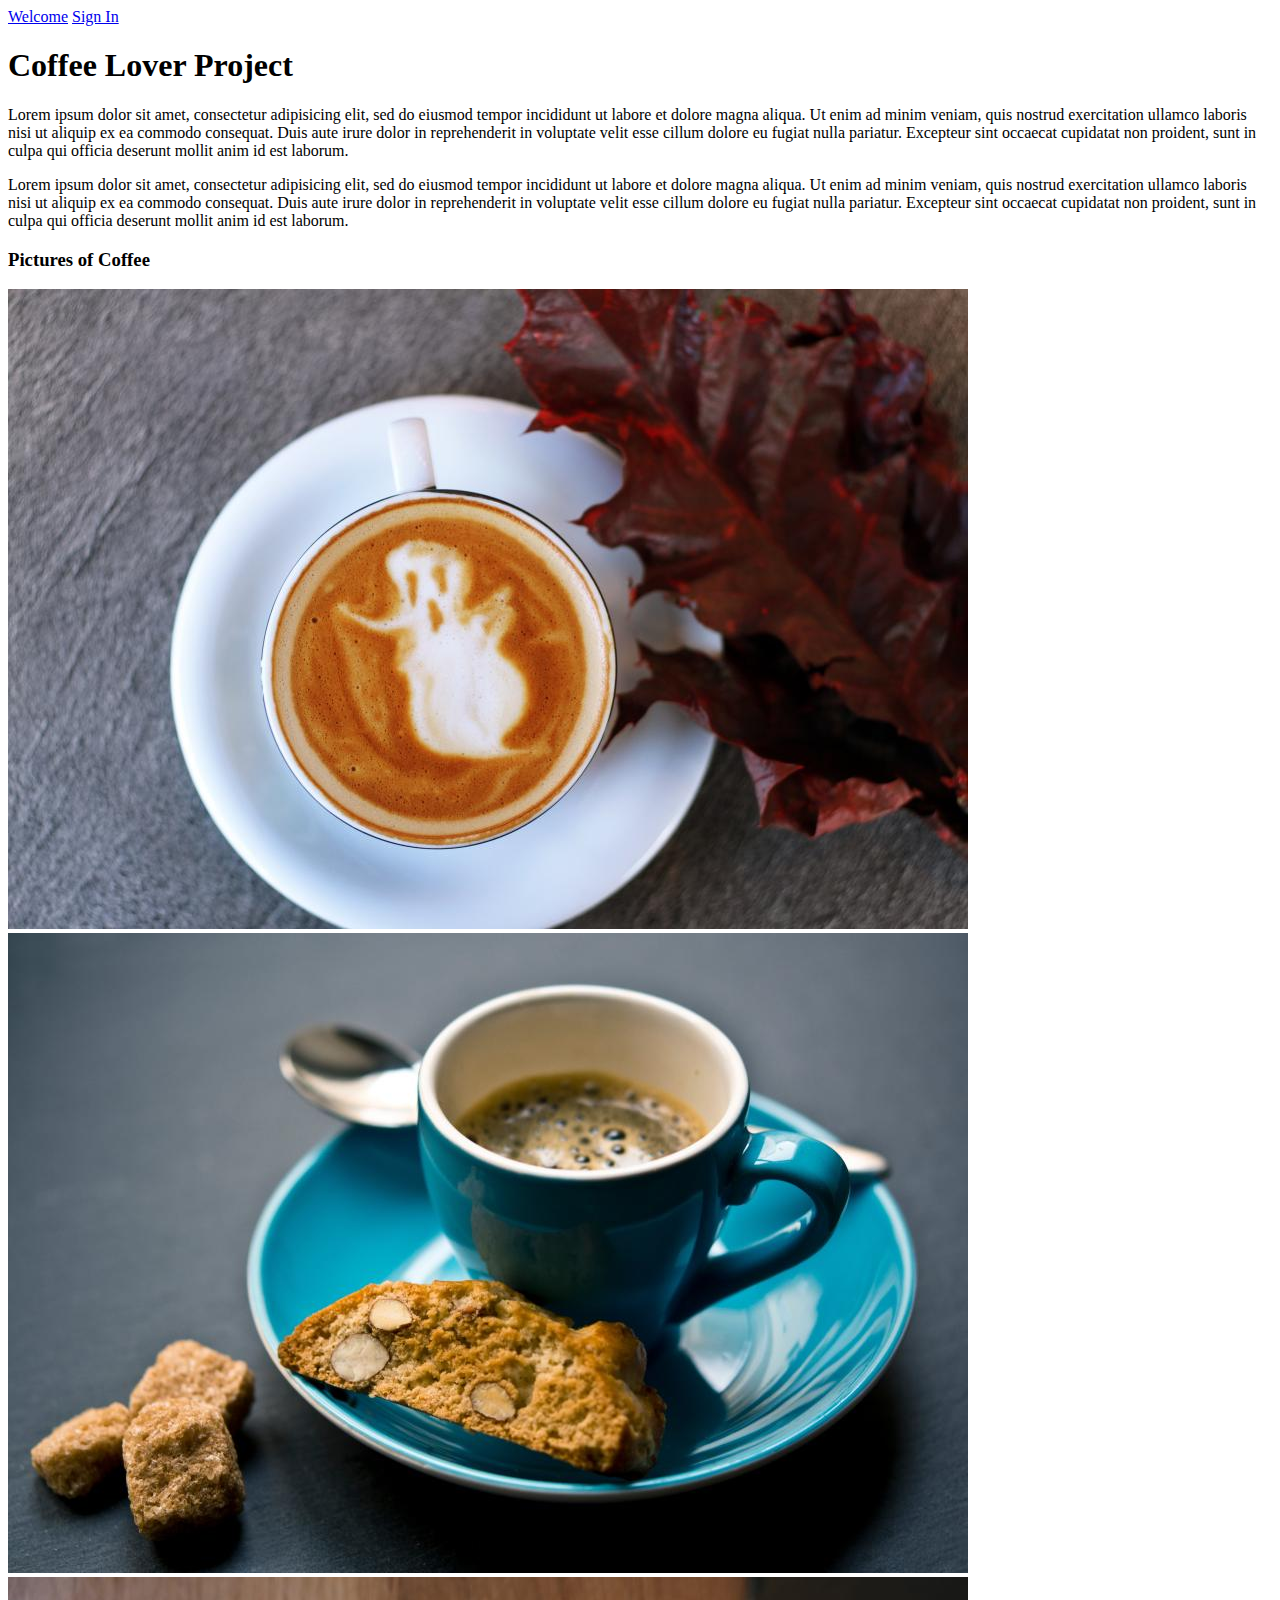
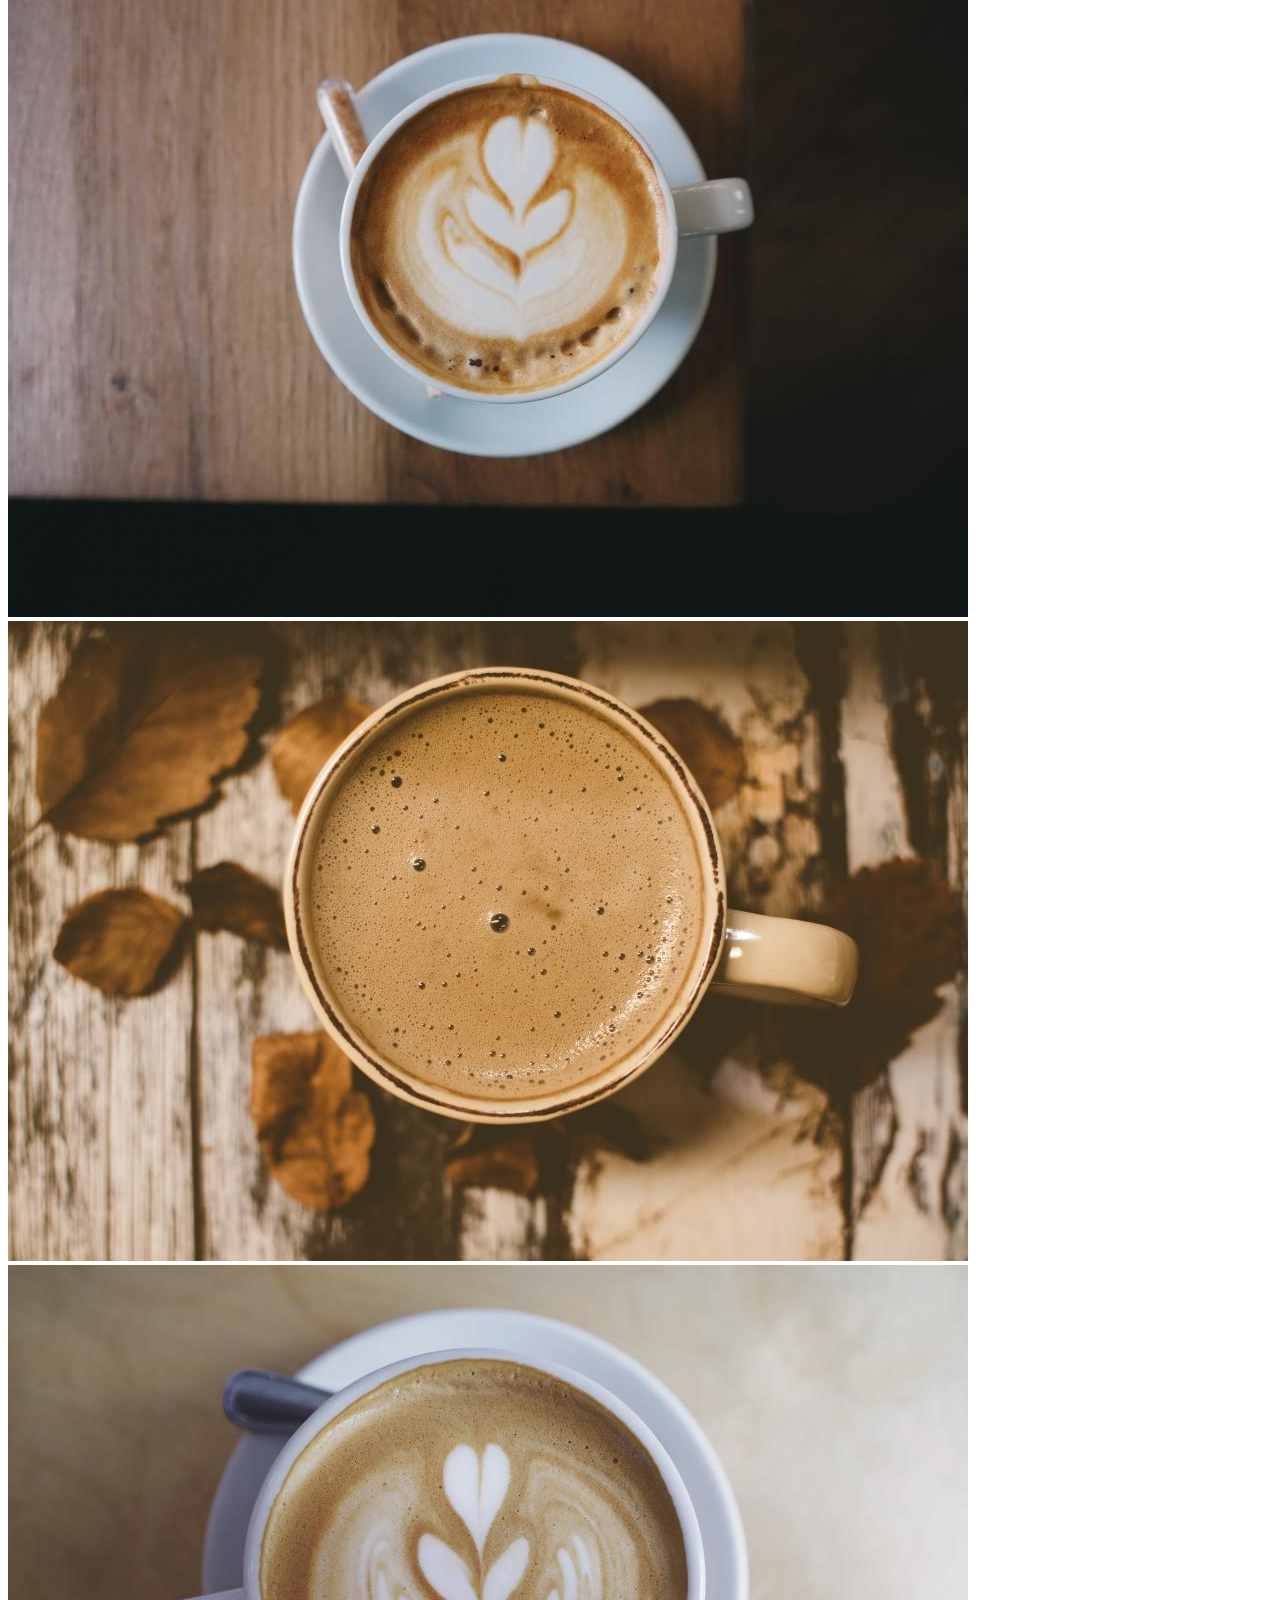
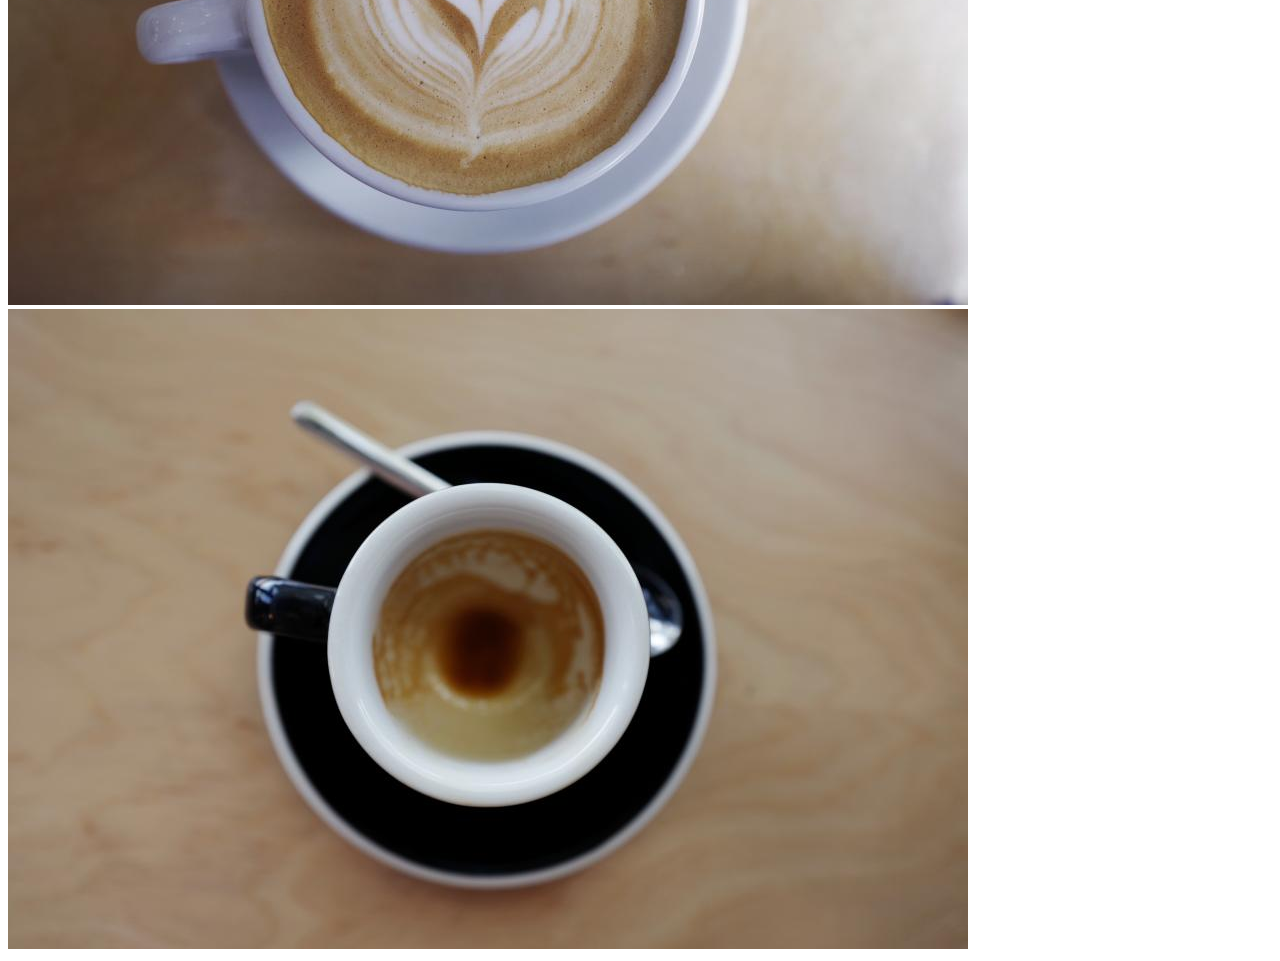
<file: index.html>
<!DOCTYPE html>

<head>
  <meta charset='utf-8'>
  <meta http-equiv='X-UA-Compatible' content='IE=edge'>
  <title>Coffee Lover</title>
  <meta name='viewport' content='width=device-width, initial-scale=1'>
  <link rel="stylesheet" href="https://cdn.jsdelivr.net/npm/bootstrap@4.6.0/dist/css/bootstrap.min.css"
    integrity="sha384-B0vP5xmATw1+K9KRQjQERJvTumQW0nPEzvF6L/Z6nronJ3oUOFUFpCjEUQouq2+l" crossorigin="anonymous">
</head>

<body>  
    <nav class="navbar navbar-expand-lg navbar-dark bg-dark">
      <div class="collapse navbar-collapse" id="navbarTogglerDemo01">
        <a class="navbar-brand" href="#">Welcome</a>
        <a class="nav-link disabled" href="#" tabindex="-1" aria-disabled="true">Sign In</a>
      </div>
    </nav>
  
  <!-- Editar! -->
  <div class="container">
  <div class="jumbotron">
    
      <h1 class="display-4">Coffee Lover Project</h1>
      <p class="lead">Lorem ipsum dolor sit amet, consectetur adipisicing elit,
        sed do eiusmod tempor incididunt ut labore et dolore magna
        aliqua. Ut enim ad minim veniam, quis nostrud exercitation
        ullamco laboris nisi ut aliquip ex ea commodo consequat.
        Duis aute irure dolor in reprehenderit in voluptate velit
        esse cillum dolore eu fugiat nulla pariatur. Excepteur sint
        occaecat cupidatat non proident, sunt in culpa qui officia
        deserunt mollit anim id est laborum.</p>
      <p class="lead">Lorem ipsum dolor sit amet, consectetur adipisicing elit,
        sed do eiusmod tempor incididunt ut labore et dolore magna
        aliqua. Ut enim ad minim veniam, quis nostrud exercitation
        ullamco laboris nisi ut aliquip ex ea commodo consequat.
        Duis aute irure dolor in reprehenderit in voluptate velit
        esse cillum dolore eu fugiat nulla pariatur. Excepteur sint
        occaecat cupidatat non proident, sunt in culpa qui officia
        deserunt mollit anim id est laborum.</p>
    </div>
  </div>
  
  <div class="container">
      <div class="col-md-12">
        <h3>Pictures of Coffee</h3>
      </div>
      <div class="row">
      <!--<div class="col-md-4">-->
      <div class="col-md-4">
        <img src="images/1.jpg" class="img-thumbnail">
      </div>
      <div class="col-md-4">
        <img src="images/2.jpg" class="img-thumbnail">
      </div>
      <div class="col-md-4">
        <img src="images/3.jpg" class="img-thumbnail">
      </div>
      <div class="col-md-4">
        <img src="images/4.jpg" class="img-thumbnail">
      </div>
      <div class="col-md-4">
        <img src="images/5.jpg" class="img-thumbnail">
      </div>
      <div class="col-md-4">
        <img src="images/6.jpg" class="img-thumbnail">
      </div>
    </div>
    <!--</div>-->
  </div>
</body>
</html>
</file>
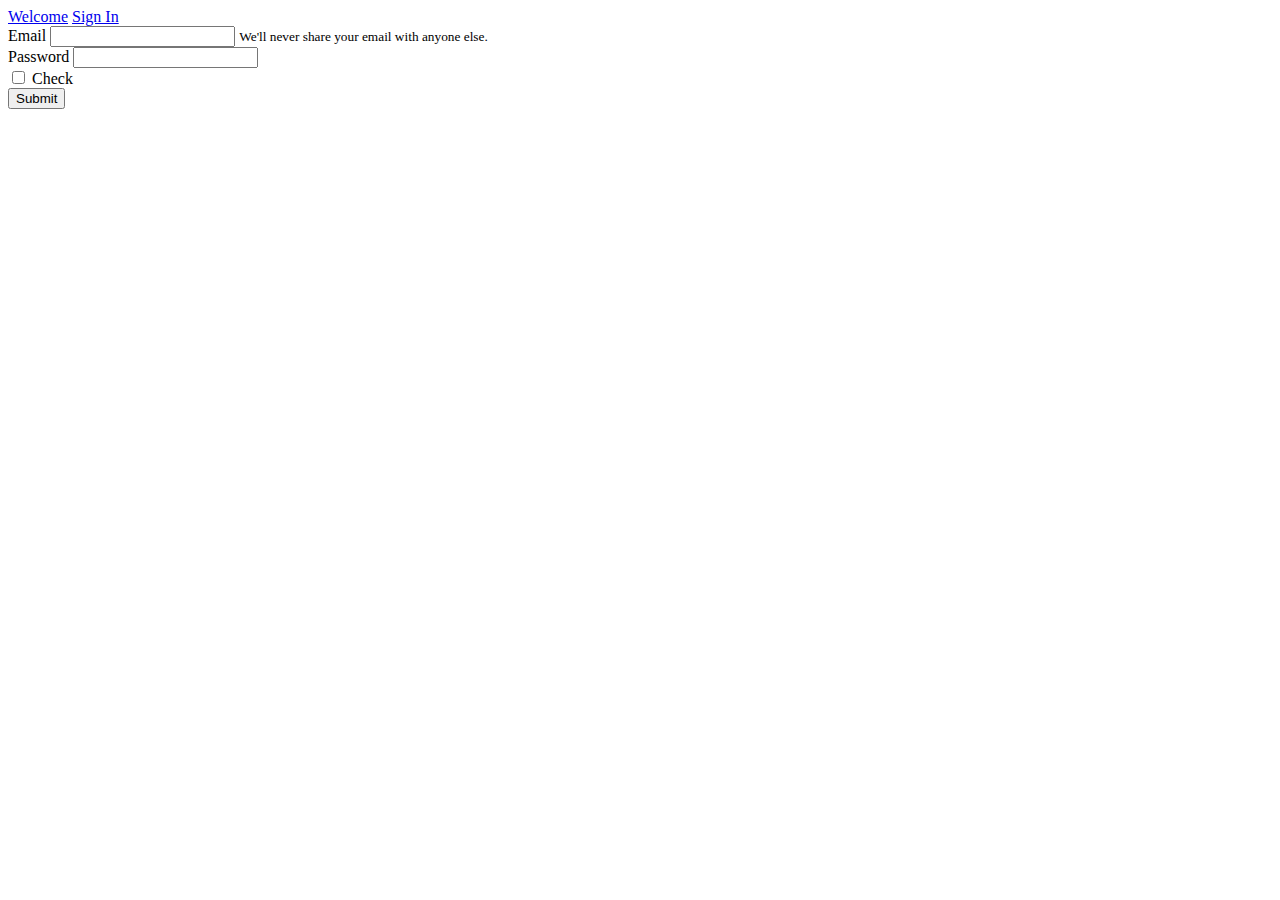
<file: form.html>
<!DOCTYPE html>


<head>
  <meta charset='utf-8'>
  <meta http-equiv='X-UA-Compatible' content='IE=edge'>
  <title>Coffee Lover</title>
  <meta name='viewport' content='width=device-width, initial-scale=1'>
  <link rel="stylesheet" href="https://cdn.jsdelivr.net/npm/bootstrap@4.6.0/dist/css/bootstrap.min.css"
    integrity="sha384-B0vP5xmATw1+K9KRQjQERJvTumQW0nPEzvF6L/Z6nronJ3oUOFUFpCjEUQouq2+l" crossorigin="anonymous">
</head>

<body>
  <!--Editar !-->
    <nav class="navbar navbar-expand-lg navbar-dark bg-dark">

      <div class="collapse navbar-collapse" id="navbarTogglerDemo01">
        <a class="navbar-brand" href="#">Welcome</a>
        <a class="nav-link disabled" href="#" tabindex="-1" aria-disabled="true">Sign In</a>
      </div>
    </nav>

    <form class="container">
        <div class="form-group">
          <label for="exampleInputEmail1">Email</label>
          <input type="email" class="form-control" id="exampleInputEmail1" aria-describedby="emailHelp">
          <small id="emailHelp" class="form-text text-muted">We'll never share your email with anyone else.</small>
        </div>
        <div class="form-group">
          <label for="exampleInputPassword1">Password</label>
          <input type="password" class="form-control" id="exampleInputPassword1">
        </div>
        <div class="form-group form-check">
          <input type="checkbox" class="form-check-input" id="exampleCheck1">
          <label class="form-check-label" for="exampleCheck1">Check</label>
        </div>
        <button type="submit" class="btn btn-primary">Submit</button>
      </form>
  

  
 
</body>

</html>
</file>
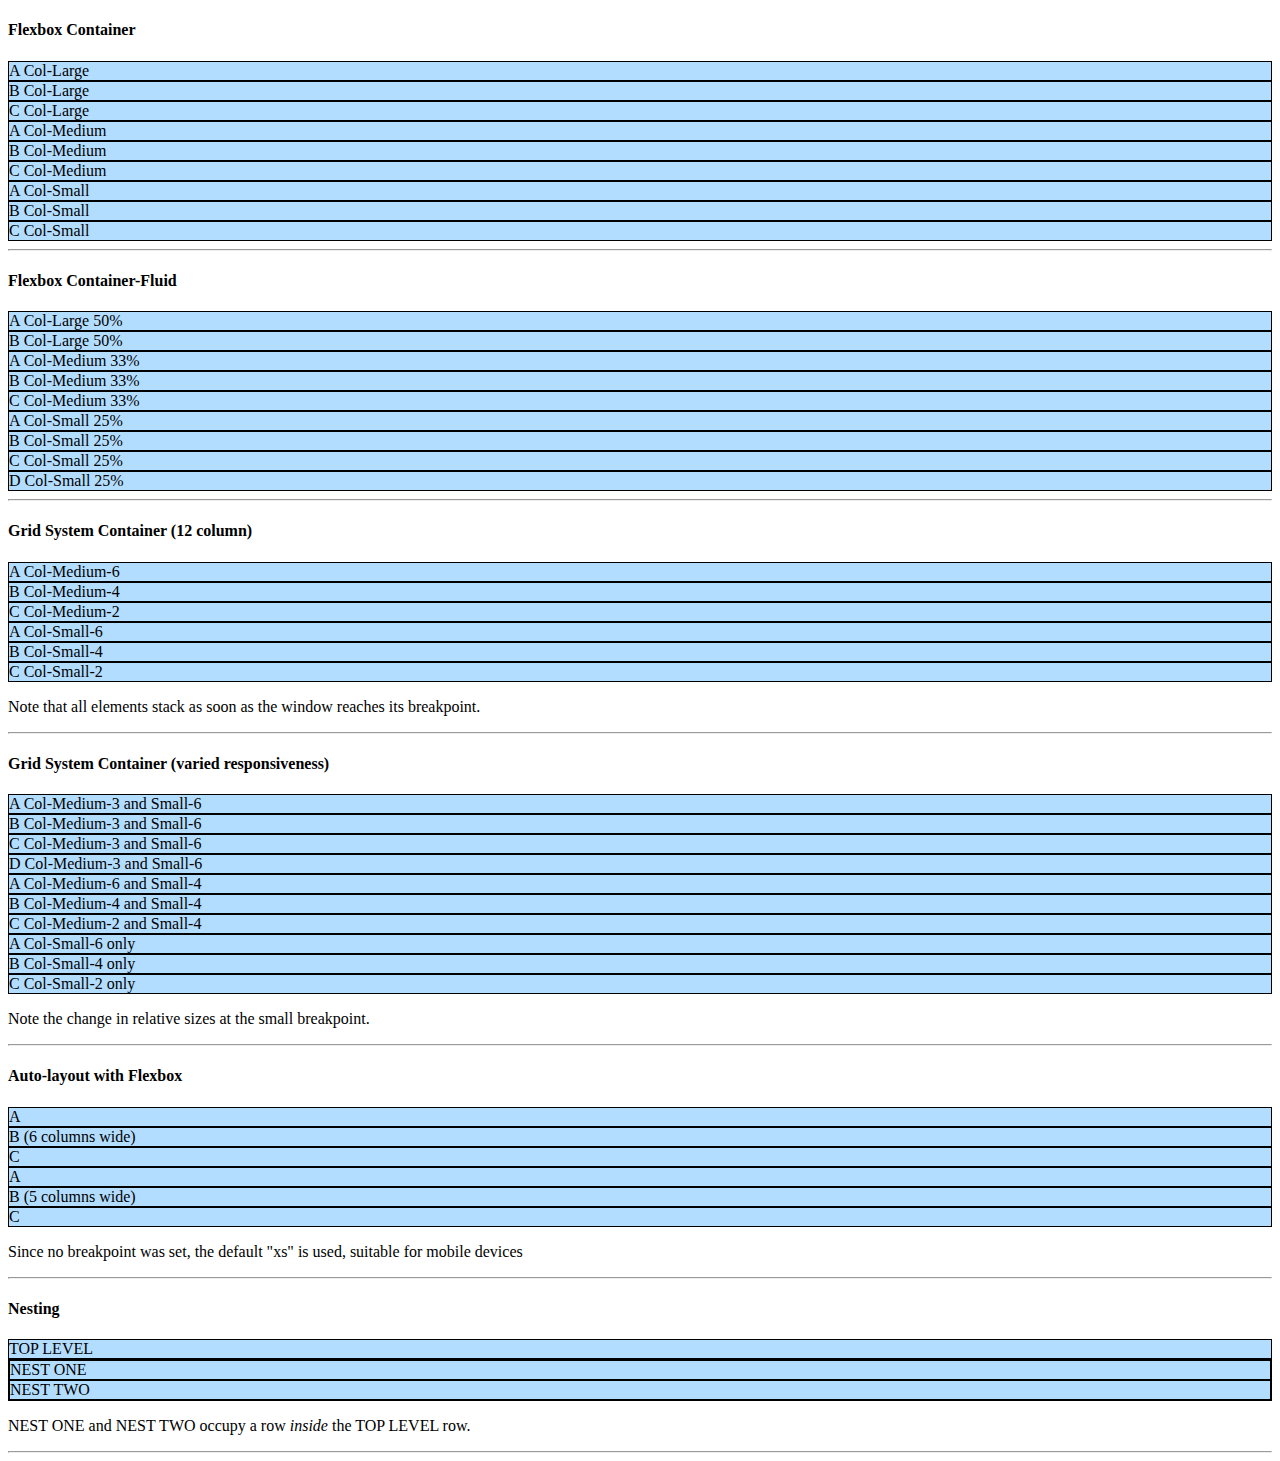
<file: grid_example.html>
<!DOCTYPE html>
<html>
  <head>
    <meta charset="utf-8">
    <title>Grids</title>
    <!-- Latest compiled and minified CSS -->
    <link rel="stylesheet" href="https://stackpath.bootstrapcdn.com/bootstrap/4.1.3/css/bootstrap.min.css"
    integrity="sha384-MCw98/SFnGE8fJT3GXwEOngsV7Zt27NXFoaoApmYm81iuXoPkFOJwJ8ERdknLPMO" crossorigin="anonymous">

    <style media="screen">
      .boxy{
        background: #b3ddff;
        border: 1px solid black;
      }
    </style>

  </head>
  <body>

  <!-- For more information visit https://getbootstrap.com/docs/4.0/layout/grid/ -->
  <!-- and https://css-tricks.com/snippets/css/a-guide-to-flexbox/#flexbox-background -->

    <!-- You can use Cmd+Shift+L for multi-line writing -->

    <!-- There are five responsive "breakpoints" you can use: (xs),sm,md,lg,xl -->
    <!-- Must be inside of a container with a class='row' -->
    <!-- Unless specified, elements inside a row take up equal width -->

    <!-- Example 1 -->
    <div class="container">
      <h4>Flexbox Container</h4>
      <div class="row">
        <div class="col-lg boxy" >A Col-Large</div>
        <div class="col-lg boxy" >B Col-Large</div>
        <div class="col-lg boxy" >C Col-Large</div>
      </div>
      <div class="row">
        <div class="col-md boxy" >A Col-Medium</div>
        <div class="col-md boxy" >B Col-Medium</div>
        <div class="col-md boxy" >C Col-Medium</div>
      </div>
      <div class="row">
        <div class="col-sm boxy" >A Col-Small</div>
        <div class="col-sm boxy" >B Col-Small</div>
        <div class="col-sm boxy" >C Col-Small</div>
      </div>
    </div>
  <hr>

    <!-- Fluid containers take up 100% of the screen width -->

    <!-- Example 2 -->
    <div class="container-fluid">
      <h4>Flexbox Container-Fluid</h4>
      <div class="row">
        <div class="col-lg boxy" >A Col-Large  50%</div>
        <div class="col-lg boxy" >B Col-Large  50%</div>
      </div>
      <div class="row">
        <div class="col-md boxy" >A Col-Medium  33%</div>
        <div class="col-md boxy" >B Col-Medium  33%</div>
        <div class="col-md boxy" >C Col-Medium  33%</div>
      </div>
      <div class="row">
        <div class="col-sm boxy" >A Col-Small  25%</div>
        <div class="col-sm boxy" >B Col-Small  25%</div>
        <div class="col-sm boxy" >C Col-Small  25%</div>
        <div class="col-sm boxy" >D Col-Small  25%</div>
      </div>
    </div>
  <hr>

    <!-- Alternatively, there are 12 cols that you can use -->
    <!-- Grid class format is col-ScreenSize-colnum -->

    <!-- Example 3 -->
    <div class="container">
      <h4>Grid System Container (12 column)</h4>
      <div class="row">
        <div class="col-md-6 boxy" >A Col-Medium-6</div>
        <div class="col-md-4 boxy" >B Col-Medium-4</div>
        <div class="col-md-2 boxy" >C Col-Medium-2</div>
      </div>
      <div class="row">
        <div class="col-sm-6 boxy" >A Col-Small-6</div>
        <div class="col-sm-4 boxy" >B Col-Small-4</div>
        <div class="col-sm-2 boxy" >C Col-Small-2</div>
      </div>
      <p>Note that all elements stack as soon as the window reaches its breakpoint.</p>
    </div>
  <hr>

    <!-- You can combine size classes to change the behavior at different breakpoints -->

    <!-- Example 4 -->
    <div class="container">
      <h4>Grid System Container (varied responsiveness)</h4>
      <div class="row">
        <div class="col-md-3 col-sm-6 boxy" >A Col-Medium-3 and Small-6</div>
        <div class="col-md-3 col-sm-6 boxy" >B Col-Medium-3 and Small-6</div>
        <div class="col-md-3 col-sm-6 boxy" >C Col-Medium-3 and Small-6</div>
        <div class="col-md-3 col-sm-6 boxy" >D Col-Medium-3 and Small-6</div>
      </div>
      <div class="row">
        <div class="col-md-6 col-sm-4 boxy" >A Col-Medium-6 and Small-4</div>
        <div class="col-md-4 col-sm-4 boxy" >B Col-Medium-4 and Small-4</div>
        <div class="col-md-2 col-sm-4 boxy" >C Col-Medium-2 and Small-4</div>
      </div>
      <div class="row">
        <div class="col-sm-6 boxy" >A Col-Small-6 only</div>
        <div class="col-sm-4 boxy" >B Col-Small-4 only</div>
        <div class="col-sm-2 boxy" >C Col-Small-2 only</div>
      </div>
      <p>Note the change in relative sizes at the small breakpoint.</p>
    </div>
  <hr>

    <!-- If you set the grid for just one element, the others automatically adjust -->

    <!-- Example 5 -->
    <div class="container">
      <h4>Auto-layout with Flexbox</h4>
      <div class="row">
        <div class="col boxy" >A</div>
        <div class="col-6 boxy">B (6 columns wide)</div>
        <div class="col boxy">C</div>
      </div>
      <div class="row">
        <div class="col boxy" >A</div>
        <div class="col-5 boxy">B (5 columns wide)</div>
        <div class="col boxy">C</div>
      </div>
      <p>Since no breakpoint was set, the default "xs" is used, suitable for mobile devices</p>
    </div>
  <hr>

    <!-- Nested Rows allow you to further divide the grid beyond 12 units -->

    <!-- Example 6 -->
    <div class="container">
      <h4>Nesting</h4>
      <div class="row">
        <div class="col-lg-6 boxy" >TOP LEVEL</div>
        <div class="col-lg-6 boxy" >
          <div class="row">
            <div class="col-md-6 boxy">NEST ONE</div>
            <div class="col-md-6 boxy">NEST TWO</div>
          </div>
        </div>
      </div>
      <p>NEST ONE and NEST TWO occupy a row <em>inside</em> the TOP LEVEL row.</p>
    </div>
  <hr>

  </body>
</html>
</file>
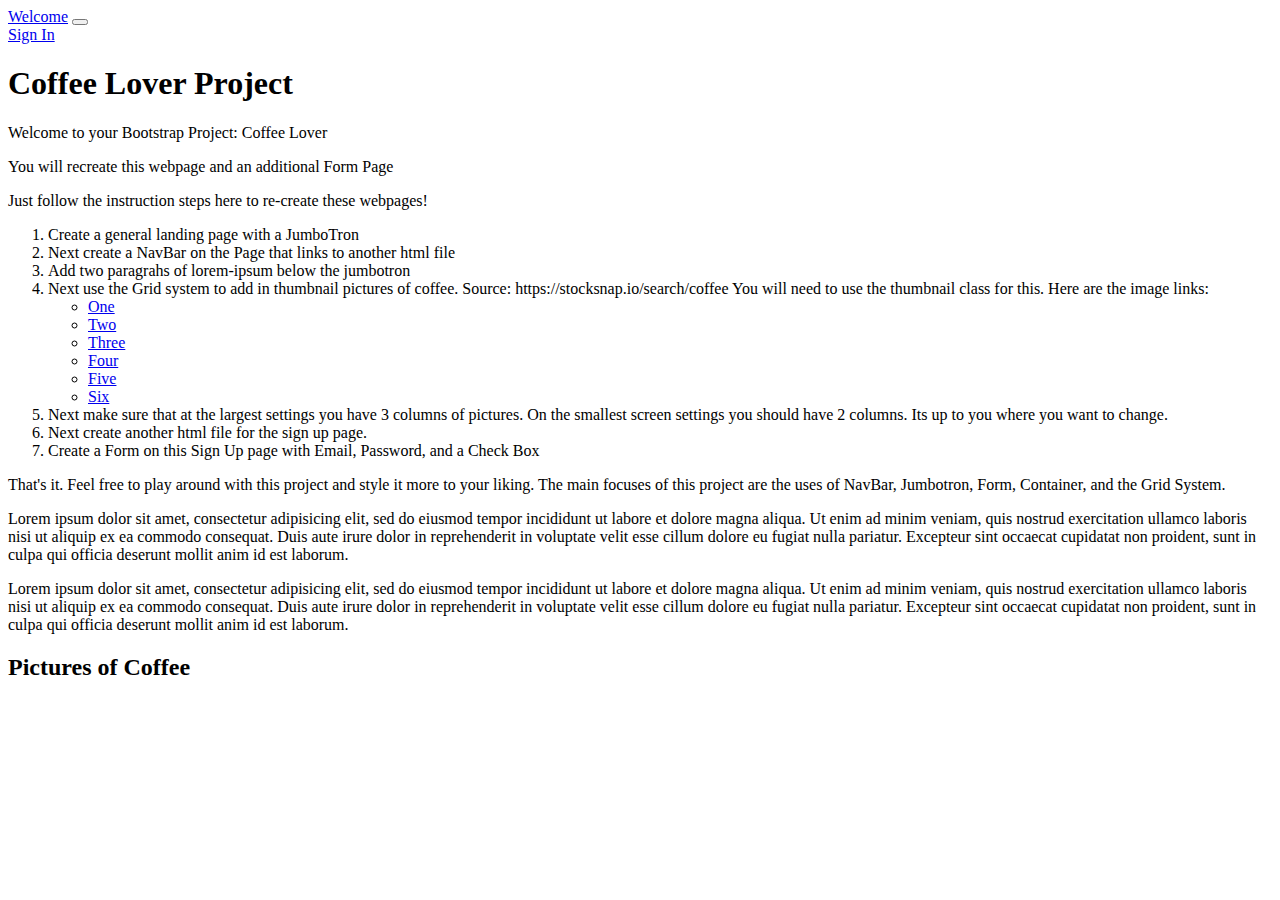
<file: instructions.html>
<!DOCTYPE html>
<html>
  <head>
    <meta charset="utf-8">
    <title>Bootstrap Project</title>
    <!-- Latest compiled and minified CSS -->
    <link rel="stylesheet" href="https://stackpath.bootstrapcdn.com/bootstrap/4.1.3/css/bootstrap.min.css"
    integrity="sha384-MCw98/SFnGE8fJT3GXwEOngsV7Zt27NXFoaoApmYm81iuXoPkFOJwJ8ERdknLPMO" crossorigin="anonymous">

  </head>
  <body>

    <!-- NAVBAR  -->

    <nav class="navbar navbar-expand-lg navbar-dark bg-dark">
      <a class="navbar-brand" href="#">Welcome</a>

     
      <button class="navbar-toggler" type="button" data-toggle="collapse" data-target="#bs-example-navbar-collapse-1" aria-controls="bs-example-navbar-collapse-1" aria-expanded="false" aria-label="Toggle navigation">
        <span class="navbar-toggler-icon"></span>
      </button>

      <!-- Add a link to the Signup page -->
      <div class="collapse navbar-collapse" id="bs-example-navbar-collapse-1">
        <div class="navbar-nav">
          <a class="nav-item nav-link" href="#">Sign In</a>
        </div>
      </div><!-- /.navbar-collapse -->

    </nav>

    <div class="container">
      <div class="jumbotron">
        <h1 class="display-4">Coffee Lover Project</h1>
        <p class="lead">Welcome to your Bootstrap Project: Coffee Lover</p>
        <p class="lead">You will recreate this webpage and an additional Form Page</p>
        <p class="lead">Just follow the instruction steps here to re-create these webpages!</p>

        <ol>
          <li>Create a general landing page with a JumboTron</li>
          <li>Next create a NavBar on the Page that links to another html file</li>
          <li>Add two paragrahs of lorem-ipsum below the jumbotron</li>
          <li>Next use the Grid system to add in thumbnail pictures of coffee. Source: https://stocksnap.io/search/coffee
              You will need to use the thumbnail class for this. Here are the image links:
          </li>
            <ul>
              <li> <a href="https://d2lm6fxwu08ot6.cloudfront.net/img-thumbs/960w/04LDEYRW59.jpg">One </a></li>
              <li> <a href="https://d2lm6fxwu08ot6.cloudfront.net/img-thumbs/960w/90V03Q5Y60.jpg">Two </a></li>
              <li> <a href="https://d2lm6fxwu08ot6.cloudfront.net/img-thumbs/960w/O83SF2RB6D.jpg">Three </a></li>
              <li> <a href="https://d2lm6fxwu08ot6.cloudfront.net/img-thumbs/960w/5JVPSVP7EI.jpg">Four </a></li>
              <li> <a href="https://d2lm6fxwu08ot6.cloudfront.net/img-thumbs/960w/C5Y10KIIHA.jpg">Five </a></li>
              <li> <a href="https://d2lm6fxwu08ot6.cloudfront.net/img-thumbs/960w/YSSFRY5B25.jpg">Six </a></li>
              </ul>
            <li>Next make sure that at the largest settings you have 3 columns of pictures.
               On the smallest screen settings you should have 2 columns. Its up to you where you want to change.
            </li>
            <li>Next create another html file for the sign up page.</li>
            <li>Create a Form on this Sign Up page with Email, Password, and a Check Box</li>
        </ol>
        <p>That's it. Feel free to play around with this project and style it more to your liking.
           The main focuses of this project are the uses of NavBar, Jumbotron, Form, Container, and the Grid System.
        </p>

      </div><!-- /.jumbotron -->
      <p>Lorem ipsum dolor sit amet, consectetur adipisicing elit, sed do eiusmod tempor incididunt ut labore et dolore magna aliqua. Ut enim ad minim veniam, quis nostrud exercitation ullamco laboris nisi ut aliquip ex ea commodo consequat. Duis aute irure dolor in reprehenderit in voluptate velit esse cillum dolore eu fugiat nulla pariatur. Excepteur sint occaecat cupidatat non proident, sunt in culpa qui officia deserunt mollit anim id est laborum.</p>
      <p>Lorem ipsum dolor sit amet, consectetur adipisicing elit, sed do eiusmod tempor incididunt ut labore et dolore magna aliqua. Ut enim ad minim veniam, quis nostrud exercitation ullamco laboris nisi ut aliquip ex ea commodo consequat. Duis aute irure dolor in reprehenderit in voluptate velit esse cillum dolore eu fugiat nulla pariatur. Excepteur sint occaecat cupidatat non proident, sunt in culpa qui officia deserunt mollit anim id est laborum.</p>

    </div><!-- /.container -->

    <div class="container">
      <h2>Pictures of Coffee</h2>
     <!-- TODO -->
    </div><!-- /.container -->


  
  <script src="https://code.jquery.com/jquery-3.3.1.slim.min.js" integrity="sha384-q8i/X+965DzO0rT7abK41JStQIAqVgRVzpbzo5smXKp4YfRvH+8abtTE1Pi6jizo" crossorigin="anonymous"></script>

  <script src="https://stackpath.bootstrapcdn.com/bootstrap/4.1.3/js/bootstrap.min.js" integrity="sha384-ChfqqxuZUCnJSK3+MXmPNIyE6ZbWh2IMqE241rYiqJxyMiZ6OW/JmZQ5stwEULTy" crossorigin="anonymous"></script>

  </body>
</html>
</file>
